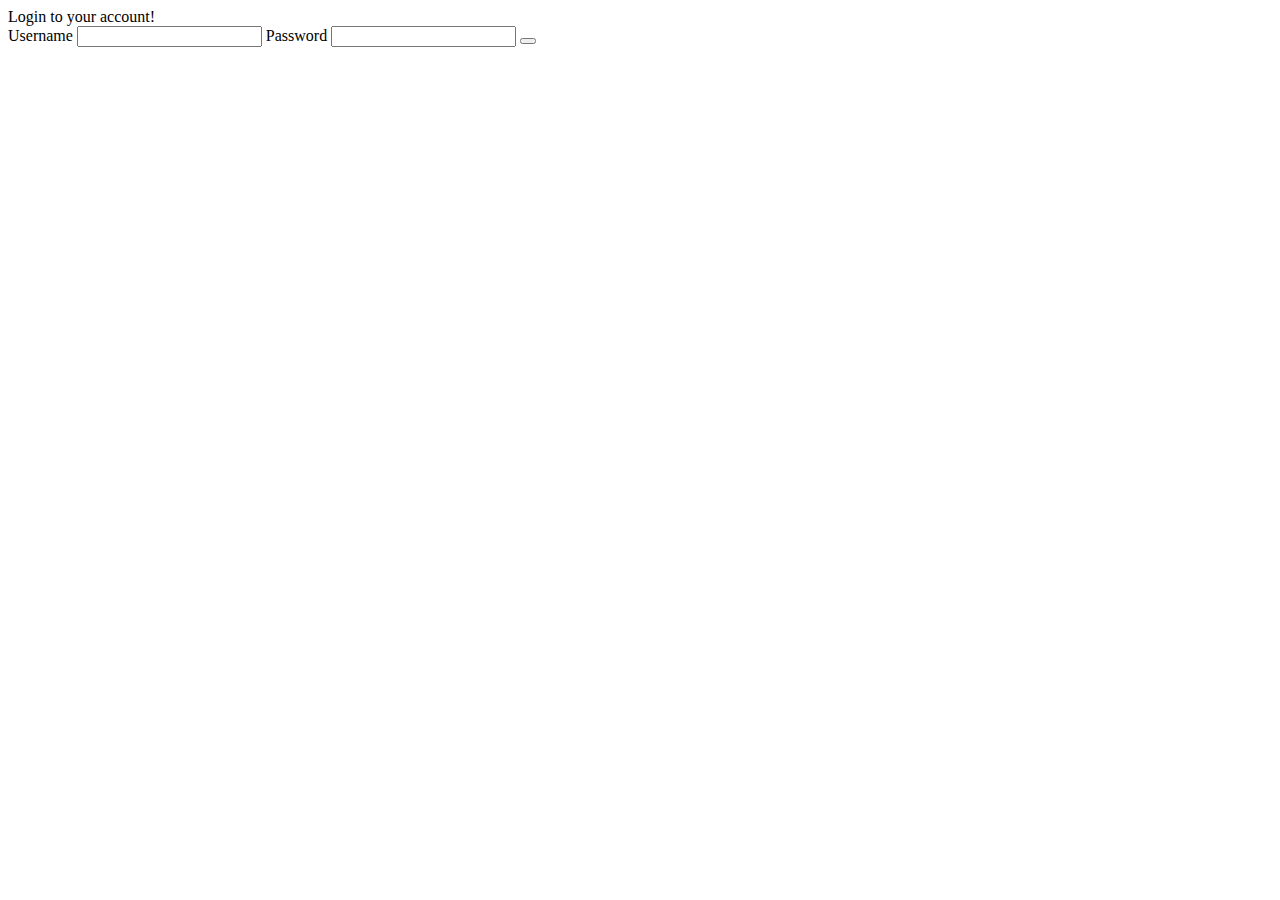
<file: MultiTenantBase/WebFolder/components/login.waComponent/login.html>
﻿<!DOCTYPE html><section data-group="[]" class="waf-theme metal">
    <meta name="generator" content="Wakanda GUIDesigner"/>
    <meta name="WAF.catalog" content=""/>	<div id="{id}richText1" data-type="richText" data-target="_blank" data-plainText="true" data-overflow="Hidden" data-lib="WAF" data-label-position="left" data-label="" data-constraint-top="true" data-constraint-left="true" data-autoWidth="true" class="waf-widget waf-richText ">Login to your account!</div>
		<label id="{id}label1" for="{id}usernameInput" data-valign="middle" data-type="label" data-margin="5" data-lib="WAF" data-constraint-top="true" data-constraint-left="true" class="waf-widget waf-label waf-label-textField">Username</label>
		<input type="text" id="{id}usernameInput" data-type="textField" data-readOnly="false" data-password="false" data-multiline="false" data-lib="WAF" data-label-position="left" data-label="Username" data-datapicker-on="true" data-datapicker-icon-only="false" data-constraint-top="true" data-constraint-left="true" class="waf-widget waf-textField "/>
		<label id="{id}label2" for="{id}passwordInput" data-valign="middle" data-type="label" data-margin="5" data-lib="WAF" data-constraint-top="true" data-constraint-left="true" class="waf-widget waf-label waf-label-textField">Password</label>
		<input type="text" id="{id}passwordInput" data-type="textField" data-readOnly="false" data-password="false" data-multiline="false" data-lib="WAF" data-label-position="left" data-label="Password" data-datapicker-on="true" data-datapicker-icon-only="false" data-constraint-top="true" data-constraint-left="true" class="waf-widget waf-textField "/>
		<button id="{id}loginButton" data-type="button" data-text="Login" data-target="_blank" data-lib="WAF" data-constraint-top="true" data-constraint-left="true" data-action="simple" class="waf-widget waf-button "></button>
	</section>
</file>
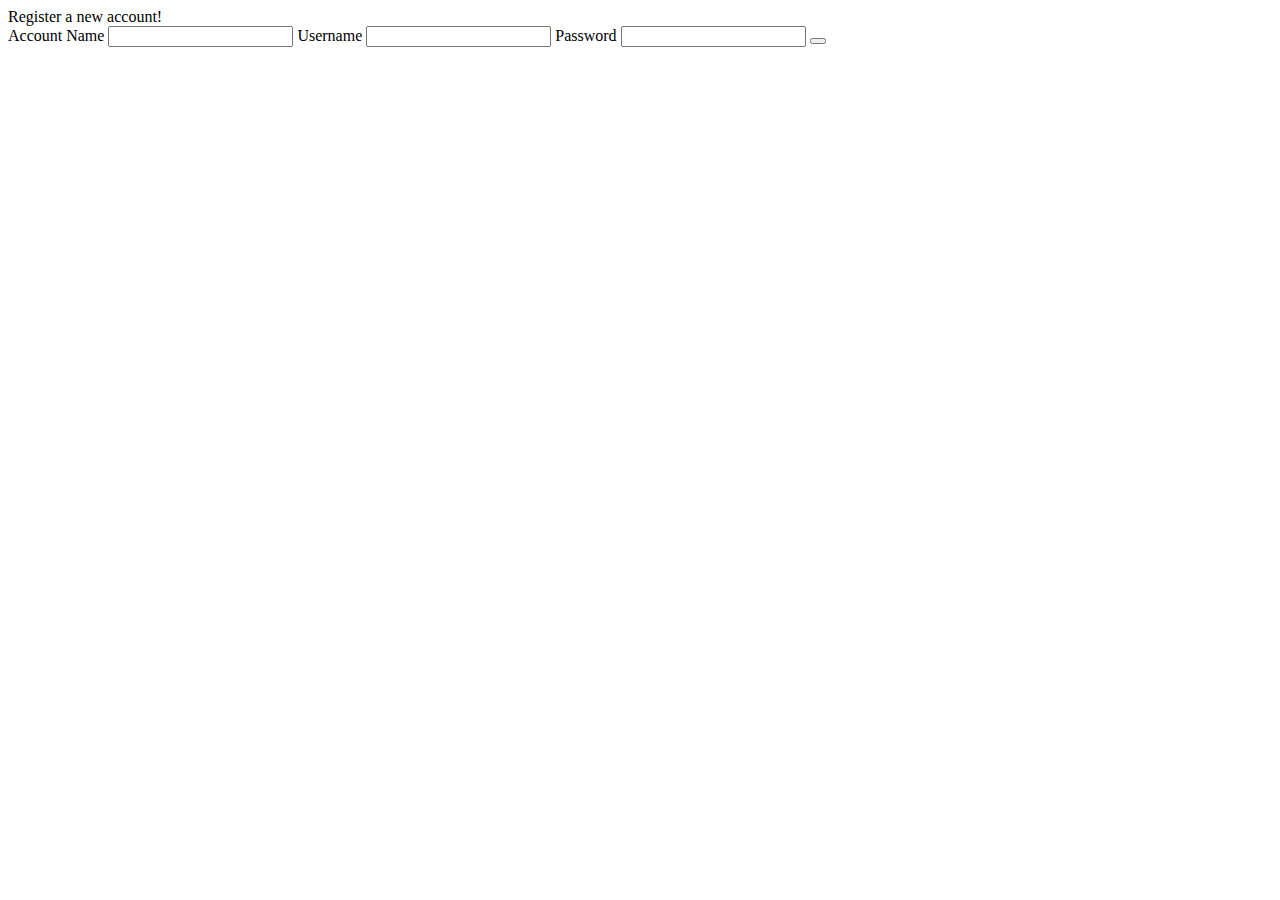
<file: MultiTenantBase/WebFolder/components/register.waComponent/register.html>
﻿<!DOCTYPE html><section data-group="[]" class="waf-theme metal">
    <meta name="generator" content="Wakanda GUIDesigner"/>
    <meta name="WAF.catalog" content=""/>	<div id="{id}richText1" data-type="richText" data-target="_blank" data-plainText="true" data-overflow="Hidden" data-lib="WAF" data-label-position="left" data-label="" data-constraint-top="true" data-constraint-left="true" data-autoWidth="true" class="waf-widget waf-richText ">Register a new account!</div>
		<label id="{id}label1" for="{id}accountNameInput" data-valign="middle" data-type="label" data-margin="5" data-lib="WAF" data-constraint-top="true" data-constraint-left="true" class="waf-widget waf-label waf-label-textField">Account Name</label>
		<input type="text" id="{id}accountNameInput" data-type="textField" data-readOnly="false" data-password="false" data-multiline="false" data-lib="WAF" data-label-position="left" data-label="Account Name" data-datapicker-on="true" data-datapicker-icon-only="false" data-constraint-top="true" data-constraint-left="true" class="waf-widget waf-textField "/>
		<label id="{id}label2" for="{id}usernameInput" data-valign="middle" data-type="label" data-margin="5" data-lib="WAF" data-constraint-top="true" data-constraint-left="true" class="waf-widget waf-label waf-label-textField">Username</label>
		<input type="text" id="{id}usernameInput" data-type="textField" data-readOnly="false" data-password="false" data-multiline="false" data-lib="WAF" data-label-position="left" data-label="Username" data-datapicker-on="true" data-datapicker-icon-only="false" data-constraint-top="true" data-constraint-left="true" class="waf-widget waf-textField "/>
		<label id="{id}label3" for="{id}passwordInput" data-valign="middle" data-type="label" data-margin="5" data-lib="WAF" data-constraint-top="true" data-constraint-left="true" class="waf-widget waf-label waf-label-textField">Password</label>
		<input type="text" id="{id}passwordInput" data-type="textField" data-readOnly="false" data-password="false" data-multiline="false" data-lib="WAF" data-label-position="left" data-label="Password" data-datapicker-on="true" data-datapicker-icon-only="false" data-constraint-top="true" data-constraint-left="true" class="waf-widget waf-textField "/>
		<button id="{id}registerButton" data-type="button" data-text="Register" data-target="_blank" data-lib="WAF" data-constraint-top="true" data-constraint-left="true" data-action="simple" class="waf-widget waf-button "></button>
	</section>
</file>
